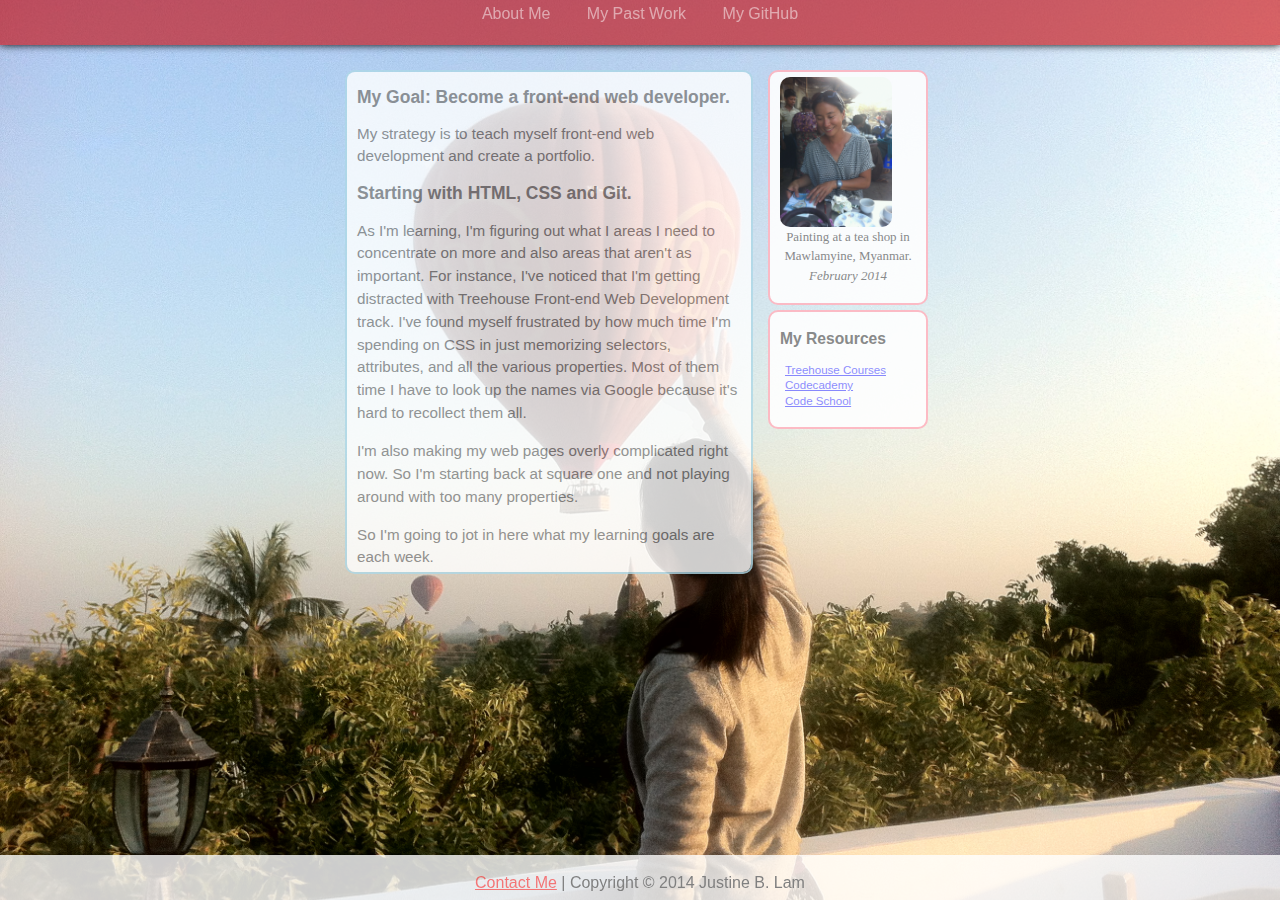
<file: index.html>
<!DOCTYPE html>

<head>

  <meta http-equiv="Content-type" content="text/html; charset=utf-8" />
  <meta name="Author" content="Justine Lam" />
  <title>The Homepage of Justine Lam</title>

  <link rel="stylesheet" href="css/normalize.css" type="text/css" media="screen, projection" />

  <link rel="stylesheet" href="css/style.css" type="text/css" media="screen, projection" />

</head>

<body>
	<header class ="clearfix">
		<nav>
			<li><a href="http://about.me/justinelam">About Me</a></li>
			<li><a href="http://linkedin.com/in/justinelam">My Past Work</a></li>
			<li><a href="http://github.com/justinelam">My GitHub</a></li>
		</nav>
	</header>

	<section class="container">
		<section class="content">
			<h2>My Goal: Become a front-end web developer.</h2>
		
			<p>My strategy is to teach myself front-end web development and create a portfolio.</p>

		
			<h2>Starting with HTML, CSS and Git.</h2>

			<p>As I'm learning, I'm figuring out what I areas I need to concentrate on more and also areas that aren't as important.

			For instance, I've noticed that I'm getting distracted with Treehouse Front-end Web Development track. I've found myself frustrated by how much time I'm spending on CSS in just memorizing selectors, attributes, and all the various properties. Most of them time I have to look up the names via Google because it's hard to recollect them all.<p>
			<p> I'm also making my web pages overly complicated right now. So I'm starting back at square one and not playing around with too many properties.</p>
		
			<p>So I'm going to jot in here what my learning goals are each week.</p>
			<p><div class="date">April 4, 2014</div></p>
			<p>Starting back at HTML in Treehouse to double-check that I understand everything that's happening on the website. I initially skipped this section because the videos felt so slow and basic. But since I'm facing some issues with this site, I think it's good to refresh and learn best practices.
			</p>
			<p> I've already seen some issues in my CSS where I placed the container class around the wrong blocks of content. I also need to pay attention to parent elements and specificity.
			</p>

			<p><div class="date">April 2, 2014</div></p>

			<p>Today, I worked on using git version control, moving around boxes of content on this site, trying out alignment, transparencies and more. Still need to figure out an issue with the "Resource" section. Trying to add a border to it. </p>
		
			<ul>
				<li><strong>CSS Box Model and Positioning</strong>: Play around with this more on this webpage</li>
				<li><strong>Javascript</strong>: So far, I like learning Javascript with Codecademy, it's fun solving the problems in the exercises. I want to continue learning through games like <a href="codecombat">"Code Combat."</a> I also want to learn how to connect that learning to what I can actually do on my webpage too.</li>
				<li><strong>Hosting Website</strong>: Purchasing hosting service from Digital Ocean or another service.</li>
				<li><strong><a href="http://gitolite.com/">Git</strong></a>: Getting more familiar with using git version control and publishing my changes there as well as on OCF's website.  If there's a way to automate that, please let me know!</li>
				<li><strong>Command line</strong>: Getting more comfortable with the Terminal and the shortcuts. Today, Corey taught me about Ctrl-A and Ctrl-K for deleting what's on my command line. </li>
			</ul>

		</section>
		<div class="right-sidebar">
			<aside class="photo">
				<img src="css/img/justine_painting.JPG">
				<p>Painting at a tea shop in Mawlamyine, Myanmar. <em>February 2014</em></p>
			</aside>

			<aside>
				<h2>My Resources</h2>
				<ul>
					<li><a href="http://teamtreehouse.com/">Treehouse Courses</a></li>
			<li><a href="http://codecademy.com">Codecademy</a></li>
			<li><a href="http://codeschool.com">Code School</a></li>
				</ul>
			</aside>
		</div>	
	</section>

	<footer>
		<p><a href="mailto:justine@ocf.berkeley.edu">Contact Me</a> |
		Copyright &copy 2014 Justine B. Lam</p>
	</footer>

</body>
</file>
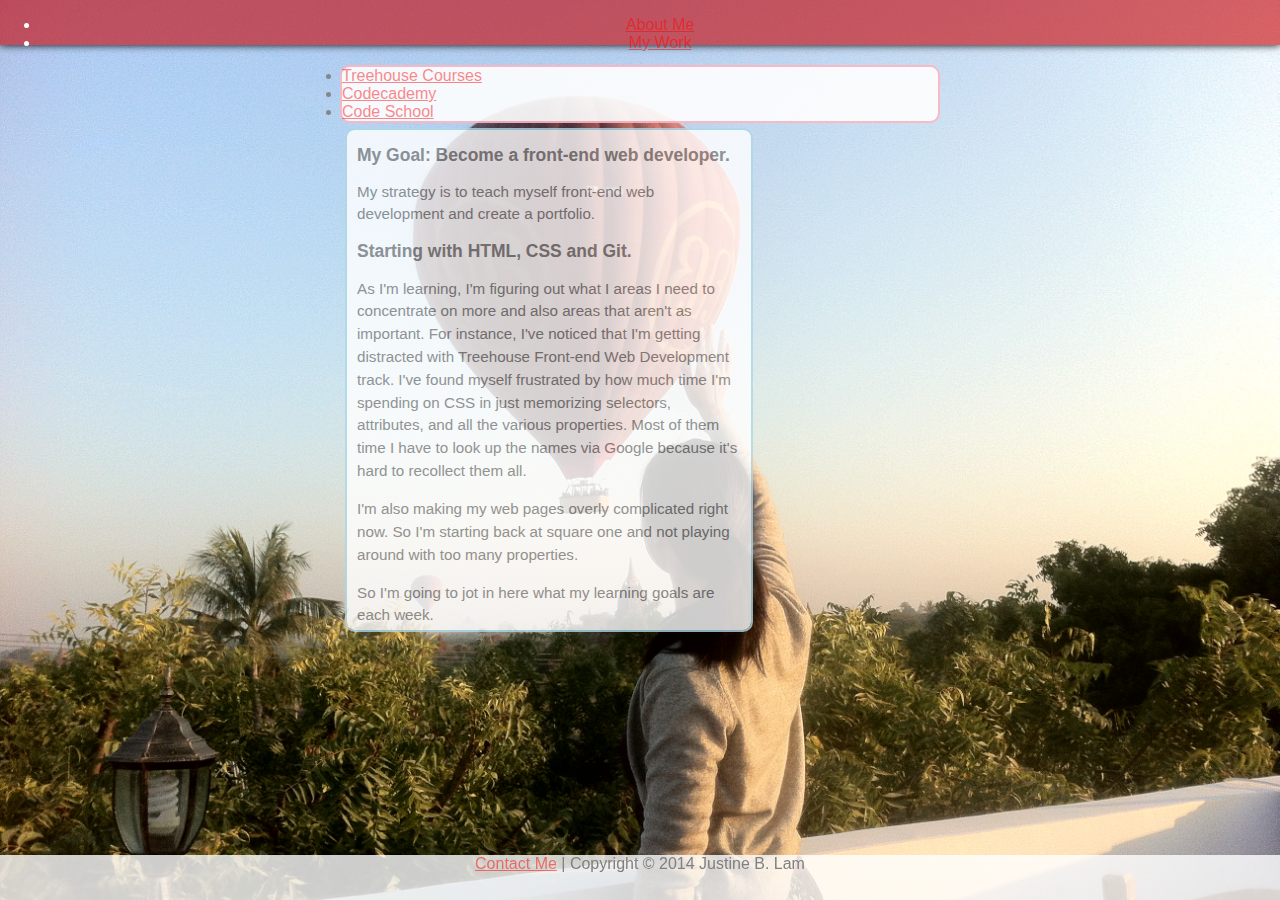
<file: index_old.html>
<!DOCTYPE html>

<head>

  <meta http-equiv="Content-type" content="text/html; charset=utf-8" />
  <meta name="Author" content="Justine Lam" />
  <title>The Homepage of Justine Lam</title>

  <link rel="stylesheet" href="css/normalize.css" type="text/css" media="screen, projection" />

  <link rel="stylesheet" href="css/style.css" type="text/css" media="screen, projection" />

</head>

<body>
	<header class ="clearfix">
		<ul class ="nav">
			<li><a href="http://about.me/justinelam">About Me</a></li>
			<li><a href="http://linkedin.com/in/justinelam">My Work</a></li>
		</ul>
	</header>

	<section class ="container">		
		<aside>
			<li><a href="http://teamtreehouse.com/">Treehouse Courses</a></li>
			<li><a href="http://codecademy.com">Codecademy</a></li>
			<li><a href="http://codeschool.com">Code School</a></li>
		</aside>

		<section class="content">
		
			<h2>My Goal: Become a front-end web developer.</h2>
		
			<p>My strategy is to teach myself front-end web development and create a portfolio.</p>

		
			<h2>Starting with HTML, CSS and Git.</h2>

			<p>As I'm learning, I'm figuring out what I areas I need to concentrate on more and also areas that aren't as important.

			For instance, I've noticed that I'm getting distracted with Treehouse Front-end Web Development track. I've found myself frustrated by how much time I'm spending on CSS in just memorizing selectors, attributes, and all the various properties. Most of them time I have to look up the names via Google because it's hard to recollect them all.<p>

			<p> I'm also making my web pages overly complicated right now. So I'm starting back at square one and not playing around with too many properties.</p>
		
			<p>So I'm going to jot in here what my learning goals are each week.</p>
			
			<p><div class="date">April 4, 2014</div></p>
			<p>Starting back at HTML in Treehouse to double-check that I understand everything that's happening on the website. I initially skipped this section because the videos felt so slow and basic. But since I'm facing some issues with this site, I think it's good to refresh and learn best practices.
			</p>
			<p> I've already seen some issues in my CSS where I placed the container class around the wrong blocks of content. I also need to pay attention to parent elements and specificity.
			</p>

			<p><div class="date">April 2, 2014</div></p>

			<p>Today, I worked on using git version control, moving around boxes of content on this site, trying out alignment, transparencies and more. Still need to figure out an issue with the "Resource" section. Trying to add a border to it. </p>
		
			<ul>
				<li><strong>CSS Box Model and Positioning</strong>: Play around with this more on this webpage</li>
				<li><strong>Javascript</strong>: So far, I like learning Javascript with Codecademy, it's fun solving the problems in the exercises. I want to continue learning through games like <a href="codecombat">"Code Combat."</a> I also want to learn how to connect that learning to what I can actually do on my webpage too.</li>
				<li><strong>Hosting Website</strong>: Purchasing hosting service from Digital Ocean or another service.</li>
				<li><strong><a href="http://gitolite.com/">Git</strong></a>: Getting more familiar with using git version control and publishing my changes there as well as on OCF's website.  If there's a way to automate that, please let me know!</li>
				<li><strong>Command line</strong>: Getting more comfortable with the Terminal and the shortcuts. Today, Corey taught me about Ctrl-A and Ctrl-K for deleting what's on my command line. </li>
			</ul>
		</section>

	
	</section>
	<footer ="clearfix">
		<a href="mailto:justine@ocf.berkeley.edu">Contact Me</a> |
		Copyright &copy 2014 Justine B. Lam
	</footer>


<script src="js/jquery.js"></script>
<script src="js/app.js"></script>

</body>
</file>
<file: css/style.css>
/*******************
GENERAL
********************/

header {
	width: 100%;
	position: fixed;
	text-align: center;
	height: 5%;
	z-index: 2;
	top: 0px;
}

header nav {
	list-style: none;
	margin-top: 5px;
}

header nav li {
	display: inline;

}

header nav li a {
	padding: 2.5em 1em;


}


.container  {
	margin: 0 auto;
	width: 600px;
	top: 65px;
	position: relative;
}


section .content {
	float: left;
	width: 64%;
	padding: 0px 10px;
	top:0;
	margin: 5px 5px;
	position: relative;
	max-height: 500px;
	overflow:scroll;
	}

.right-sidebar {
	float: left;
	width: 30%;

}


.right-sidebar aside {
	height: 44%;
	padding: 5px 10px;
	margin: 5px 10px 5px 10px;
	position: relative;

}

aside .photo {
	float: left;
}

.photo p {

	text-align: center;
}

.right-sidebar .photo img {
	height: 150px; 
	border-radius: 10px;
	margin: 0 auto;
	float: left;
	text-align: center;

}

.right-sidebar aside ul li {
	margin-left: 0;
	text-align: left;
	list-style: none;
}

.right-sidebar aside ul  {

	text-align: left;
	-webkit-padding-start: 5px;
}


footer  {
	position: fixed;
	margin: 0 auto;
	width: 100%;
	bottom: 0px;
	height: 5%;
	text-align: center;

}


/*******************
COLORS
********************/

html {
	background: url('/css/img/hot_air_balloon.JPG') no-repeat center fixed;
	background-size: cover;
}


.content {
	background: white;
	opacity: .8;
	border: 2px lightblue solid;
	border-radius: 10px;
	color: grey;
	background-attachment: scroll;
}

aside {
	background: white;
	opacity: .9;
	border: 2px lightpink solid;
	border-radius: 10px;
	color: grey;
}

a {
	color: red;
	opacity:.5;
}

a:hover {
	color:	crimson;
}


footer {
	color: grey;
}

nav a:hover {
	color: lightyellow;
	opacity: .9;
}

nav a {
	text-decoration: none;
	color: white;
}

.right-sidebar aside ul li a {
	color: blue;
}

/*******************
FONTS
********************/

h2 {
	font-size: 1.15em;
}
nav ul {
	
	list-style: none;
}





.right-sidebar aside {
	text-align: left;
}

html {
	font-family: sans-serif;
}


p {
	line-height: 1.5em;

}


header {
	
	background-color: rgba(200,0,0, .6);
	color: white;
	box-shadow: 0px 0px 8px 0px #000000;
		-webkit-box-shadow: 0px 0px 8px 0px #000000;
		-moz-box-shadow: 0px 0px 8px 0px #000000;

}

section .content {
	font-size: .95em;
	}

section .content li {
	font-size: .95em;
	line-height: 1.75em;

	}

.date {
	font-style: italic;
}

.right-sidebar aside {
	font-size: .85em;
}

.photo p {
	font-size: .95em;
	font-family: Georgina;

}

.right-sidebar aside ul  {

	list-style: none;
}
.right-sidebar aside ul li a {
	font-size: .85em;
	line-height: 1.25em;

}

footer {
	
	background: rgba(255,255,255,.8);
	
}
</file>
